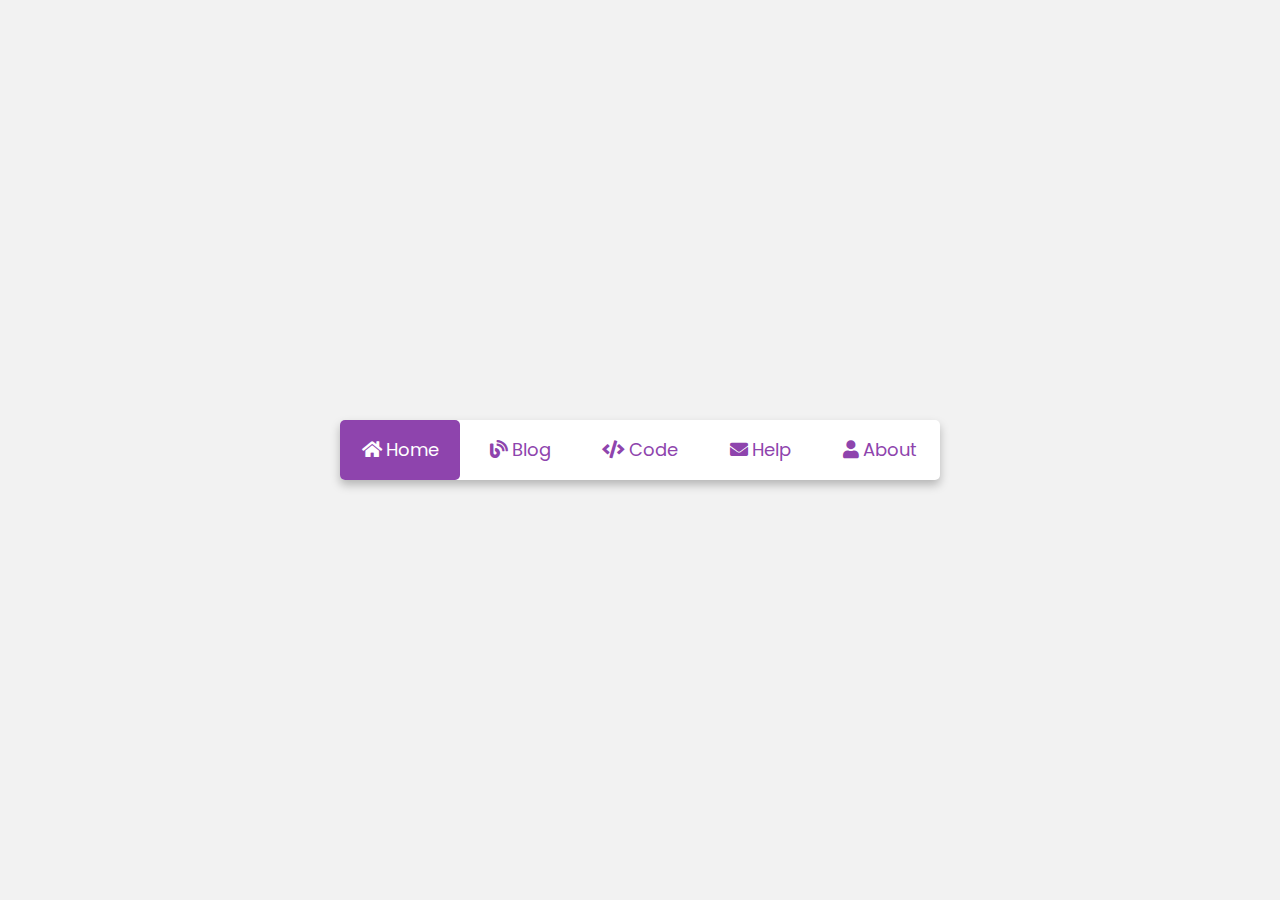
<file: Projeto 05 Animated Navigation Menu Bar Hover/index.html>
<!DOCTYPE html>
<html lang="en" dir="ltr">
  <head>
    <meta charset="UTF-8">
    <title> Animated Image Gallery | CodingLab </title>
    <link rel="stylesheet" href="style.css">
    <link rel="stylesheet" href="https://cdnjs.cloudflare.com/ajax/libs/font-awesome/5.15.2/css/all.min.css"/>
   </head>
<body>
  <div class="container">
    <input type="radio" name="s" id="home" checked>
    <input type="radio" name="s" id="blog">
    <input type="radio" name="s" id="code">
    <input type="radio" name="s" id="help">
    <input type="radio" name="s" id="about">
    <nav>
      <div class="slider"></div>
      <label class="home" for="home">
      <i class="fas fa-home"></i>Home
      </label>
      <label class="blog" for="blog">
      <i class="fas fa-blog"></i>Blog
      </label>
      <label class="code" for="code">
        <i class="fas fa-code"></i>Code
      </label>
      <label class="help" for="help">
        <i class="fas fa-envelope"></i>Help
      </label>
      <label class="about" for="about">
        <i class="fas fa-user"></i>About
      </label>
    </nav>
  </div>
</body>
</html>
</file>
<file: Projeto 05 Animated Navigation Menu Bar Hover/style.css>
@import url('https://fonts.googleapis.com/css2?family=Poppins:wght@200;300;400;500;600;700&display=swap');
*{
  margin: 0;
  padding: 0;
  box-sizing: border-box;
  font-family: 'Poppins',sans-serif;
}
body{
  height: 100vh;
  width: 100%;
  display: flex;
  justify-content: center;
  align-items: center;
  background: #f2f2f2;
}
nav{
  width: 600px;
  height: 60px;
  border-radius: 5px;
  display: flex;
  text-align: center;
  position: relative;
  background: #fff;
  box-shadow: 0 5px 10px rgba(0, 0, 0, 0.25);
}
nav label{
  width: 100%;
  height: 100%;
  line-height: 60px;
  font-size: 18px;
  font-weight: 400;
  border-radius: 5px;
  margin: 0 5px;
  color: #8e44ad;
  position: relative;
  z-index: 1;
  cursor: pointer;
  transition: all 0.3s ease;
}
nav label:hover{
background: rgba(142, 68, 173, 0.3);
}
nav label i{
  margin-right: 4px;
}
nav .slider{
  position: absolute;
  height: 100%;
  width: 20%;
  background: #8e44ad;
  left: 0;
  top: 0;
  border-radius: 5px;
  transition: all 0.4s cubic-bezier(0.68, -0.55, 0.265, 1.55);
  z-index: 1;
}
#home:checked ~ nav label.home,
#blog:checked ~ nav label.blog,
#code:checked ~ nav label.code,
#help:checked ~ nav label.help,
#about:checked ~ nav label.about{
  color: #fff;
}
#blog:checked ~ nav .slider{
left: 20%;
}
#code:checked ~ nav .slider{
left: 40%;
}
#help:checked ~ nav .slider{
left: 60%;
}
#about:checked ~ nav .slider{
left: 80%;
}
input[type=radio]{
  display: none;
}
</file>
